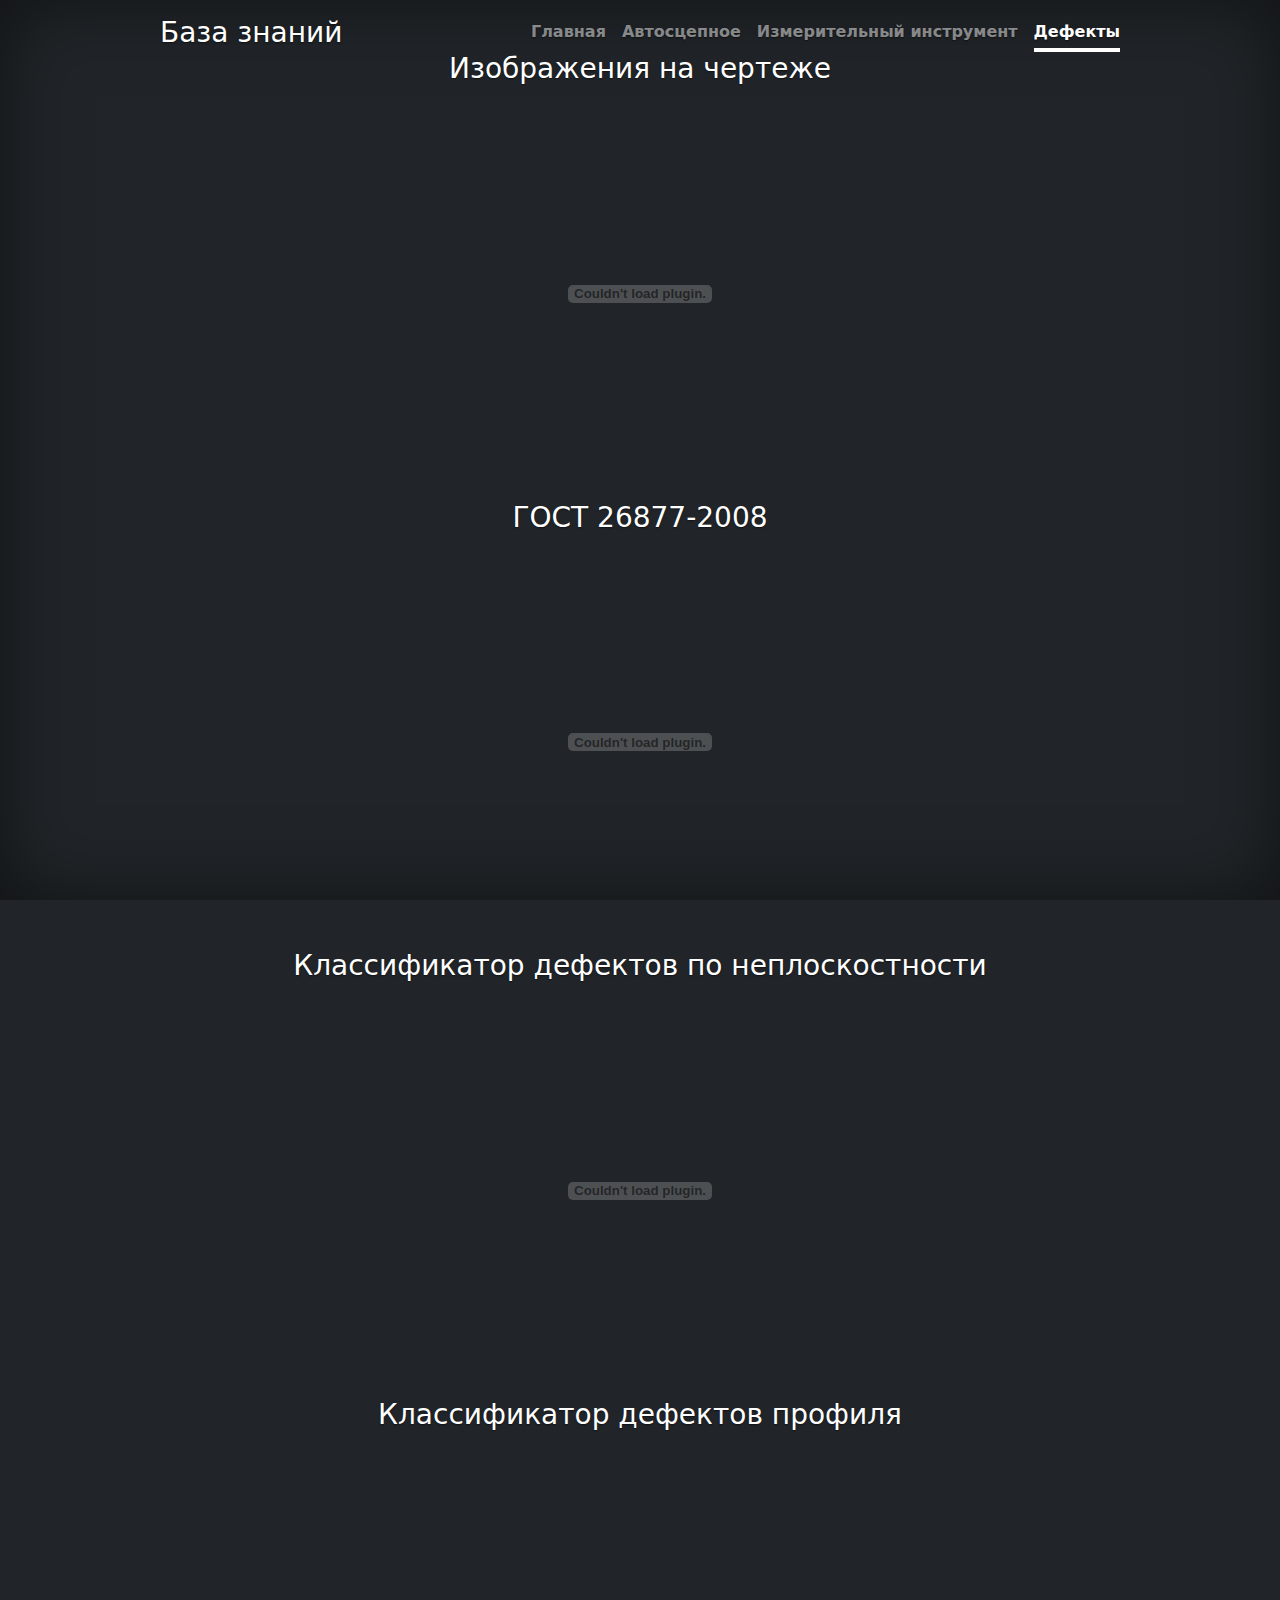
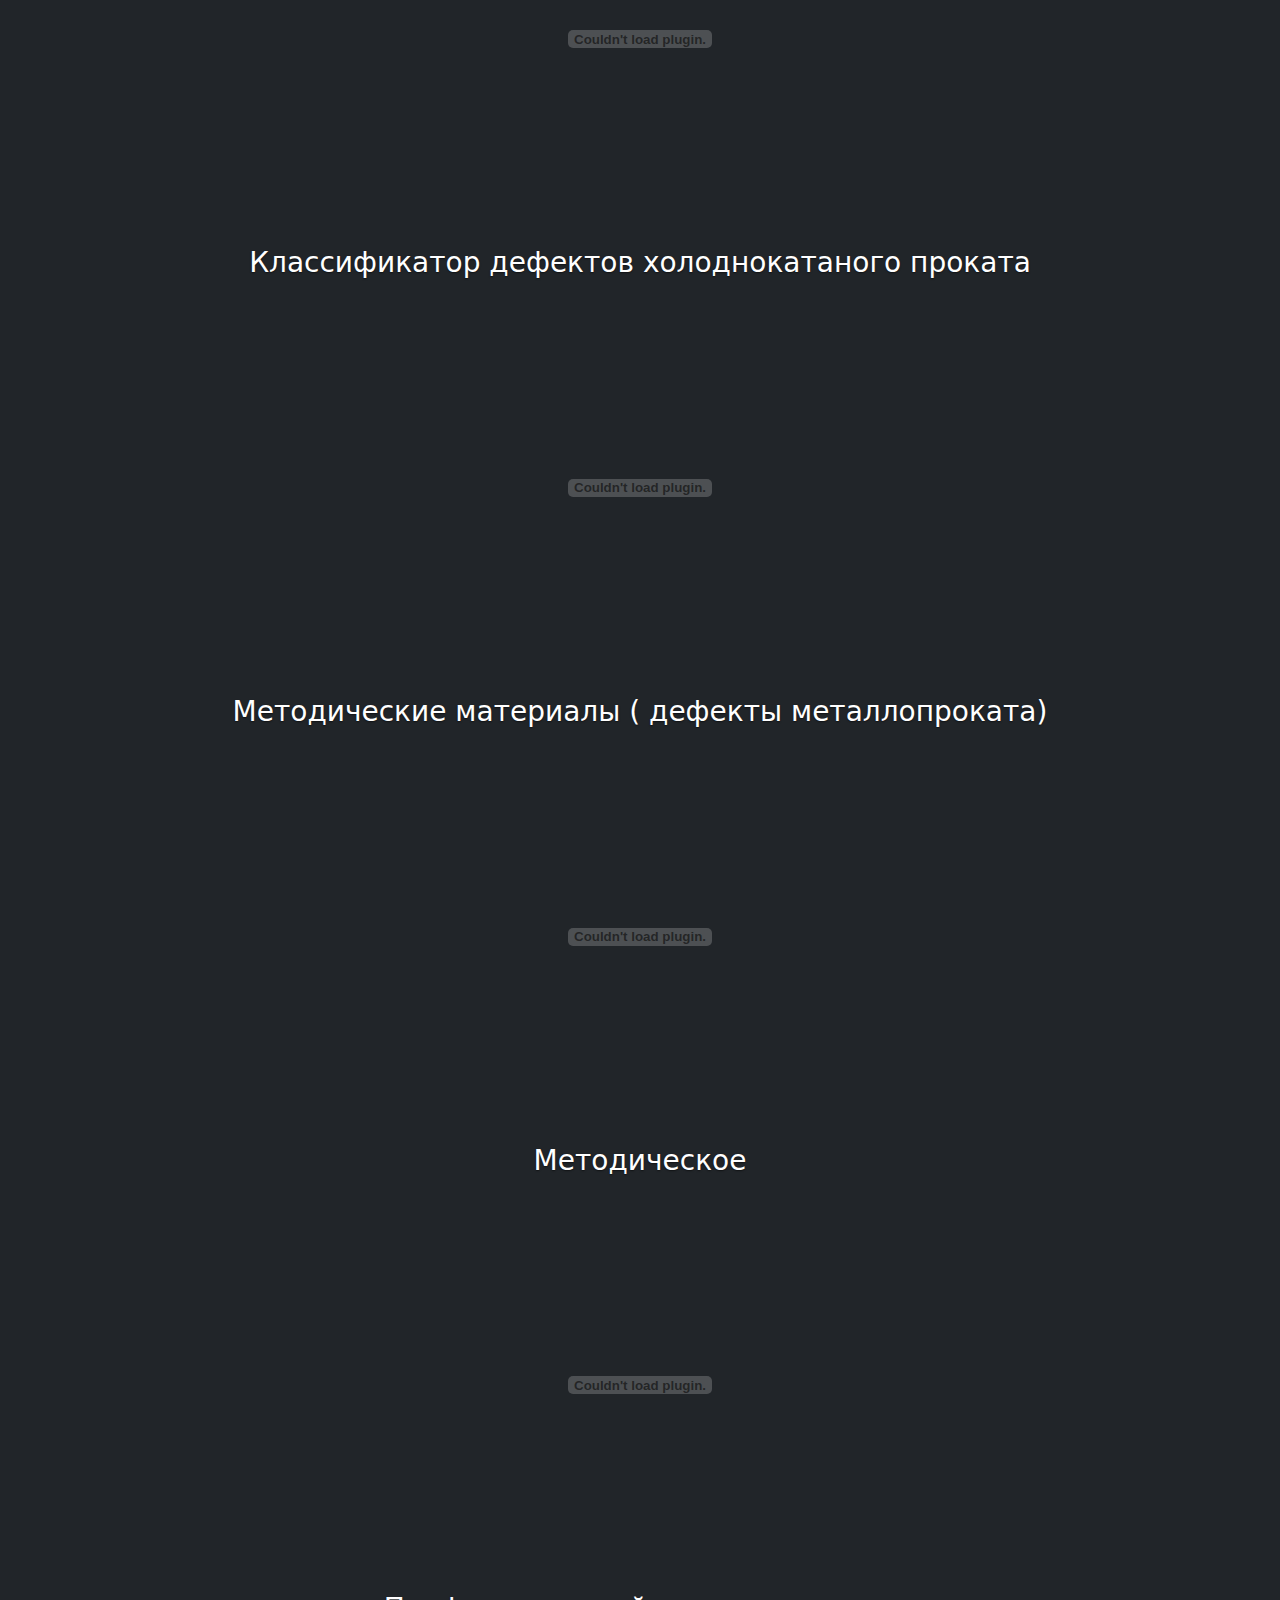
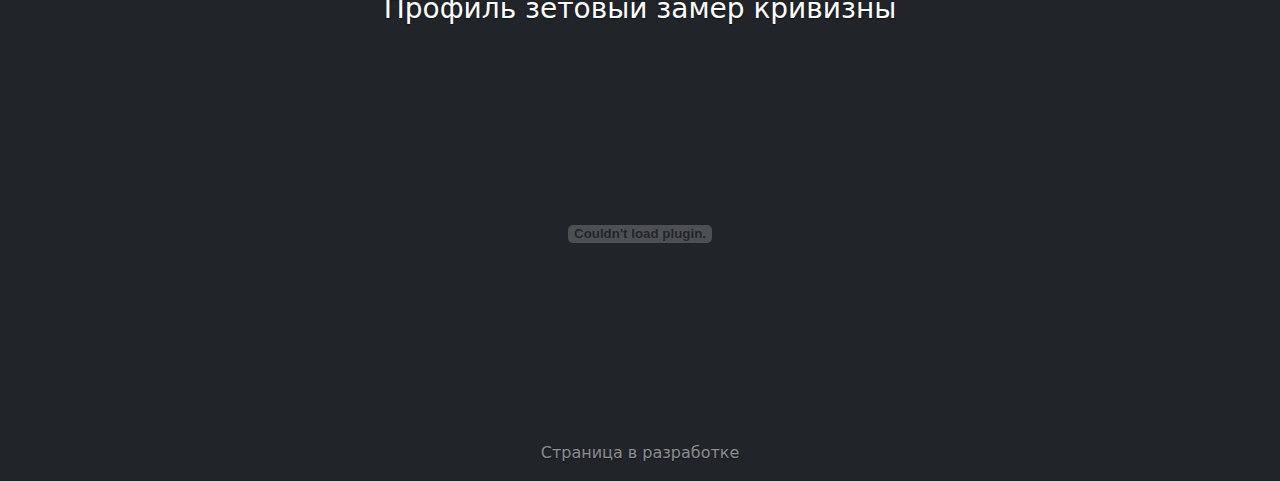
<file: Дефекты.html>
<!DOCTYPE html>
<html lang="ru" class="h-100" data-bs-theme="auto">
  <head>
    <meta charset="utf-8" />
    <meta name="viewport" content="width=device-width, initial-scale=1" />
    <meta name="description" content="" />
    <meta
      name="author"
      content="Mark Otto, Jacob Thornton, and Bootstrap contributors"
    />
    <meta name="generator" content="Hugo 0.145.0" />
    <title>Дефекты</title>

    <link href="css/bootstrap.min.css" rel="stylesheet" />

    <link rel="icon" href="img/icon.png" />
    <meta name="theme-color" content="#712cf9" />

    <style>
      .bd-placeholder-img {
        font-size: 1.125rem;
        text-anchor: middle;
        -webkit-user-select: none;
        -moz-user-select: none;
        user-select: none;
      }

      @media (min-width: 768px) {
        .bd-placeholder-img-lg {
          font-size: 3.5rem;
        }
      }

      .b-example-divider {
        width: 100%;
        height: 3rem;
        background-color: rgba(0, 0, 0, 0.1);
        border: solid rgba(0, 0, 0, 0.15);
        border-width: 1px 0;
        box-shadow: inset 0 0.5em 1.5em rgba(0, 0, 0, 0.1),
          inset 0 0.125em 0.5em rgba(0, 0, 0, 0.15);
      }

      .b-example-vr {
        flex-shrink: 0;
        width: 1.5rem;
        height: 100vh;
      }

      .bi {
        vertical-align: -0.125em;
        fill: currentColor;
      }

      .nav-scroller {
        position: relative;
        z-index: 2;
        height: 2.75rem;
        overflow-y: hidden;
      }

      .nav-scroller .nav {
        display: flex;
        flex-wrap: nowrap;
        padding-bottom: 1rem;
        margin-top: -1px;
        overflow-x: auto;
        text-align: center;
        white-space: nowrap;
        -webkit-overflow-scrolling: touch;
      }

      .btn-bd-primary {
        --bd-violet-bg: #712cf9;
        --bd-violet-rgb: 112.520718, 44.062154, 249.437846;

        --bs-btn-font-weight: 600;
        --bs-btn-color: var(--bs-white);
        --bs-btn-bg: var(--bd-violet-bg);
        --bs-btn-border-color: var(--bd-violet-bg);
        --bs-btn-hover-color: var(--bs-white);
        --bs-btn-hover-bg: #6528e0;
        --bs-btn-hover-border-color: #6528e0;
        --bs-btn-focus-shadow-rgb: var(--bd-violet-rgb);
        --bs-btn-active-color: var(--bs-btn-hover-color);
        --bs-btn-active-bg: #5a23c8;
        --bs-btn-active-border-color: #5a23c8;
      }

      .bd-mode-toggle {
        z-index: 1500;
      }

      .bd-mode-toggle .bi {
        width: 1em;
        height: 1em;
      }

      .bd-mode-toggle .dropdown-menu .active .bi {
        display: block !important;
      }
    </style>

    <!-- Пользовательские стили для этого шаблона -->
    <link href="css/cover.css" rel="stylesheet" />
  </head>
  <body class="d-flex h-100 text-center text-bg-dark">
    <div class="cover-container d-flex w-100 h-100 p-3 mx-auto flex-column">
      <header class="mb-auto">
        <div>
          <h3 class="float-md-start mb-0">База знаний</h3>
          <nav class="nav nav-masthead justify-content-center float-md-end">
            <a
              class="nav-link fw-bold py-1 px-0"
              aria-current="page"
              href="index.html"
              >Главная</a
            >
            <a class="nav-link fw-bold py-1 px-0" href="Автосцепное.html"
              >Автосцепное</a
            >
            <a
              class="nav-link fw-bold py-1 px-0"
              href="Измерительный инструмент.html"
              >Измерительный инструмент</a
            ><a class="nav-link fw-bold py-1 px-0 active" href="Дефекты.html"
              >Дефекты</a
            >
          </nav>
        </div>
      </header>
      <main>
        <h3>Изображения на чертеже</h3>
        <embed
          src="PDF/Изображения на чертеже.pdf"
          type="application/pdf"
          width="600"
          height="400"
        />
        <h3>ГОСТ 26877-2008</h3>
        <embed
          src="PDF/ГОСТ 26877-2008.pdf"
          type="application/pdf"
          width="600"
          height="400"
        />
        <h3>Классификатор дефектов по неплоскостности</h3>
        <embed
          src="PDF/Классификатор дефектов по неплоскостности.pdf"
          type="application/pdf"
          width="600"
          height="400"
        />
        <h3>Классификатор дефектов профиля</h3>
        <embed
          src="PDF/Классификатор дефектов профиля.pdf"
          type="application/pdf"
          width="600"
          height="400"
        />
        <h3>Классификатор дефектов холоднокатаного проката</h3>
        <embed
          src="PDF/Классификатор дефектов холоднокатаного проката.pdf"
          type="application/pdf"
          width="600"
          height="400"
        />
        <h3>Методические материалы ( дефекты металлопроката)</h3>
        <embed
          src="PDF/Методические материалы ( дефекты металлопроката).pdf"
          type="application/pdf"
          width="600"
          height="400"
        />
        <h3>Методическое</h3>
        <embed
          src="PDF/методическое.pdf"
          type="application/pdf"
          width="600"
          height="400"
        />
        <h3>Профиль зетовый замер кривизны</h3>
        <embed
          src="PDF/Профиль зетовый_замер кривизны.pdf"
          type="application/pdf"
          width="600"
          height="400"
        />
      </main>

      <footer class="mt-auto text-white-50">
        <p>Страница в разработке</p>
      </footer>
    </div>
  </body>
</html>
</file>
<file: css/cover.css>
/*
 * Глобальные параметры
 */

/* Пользовательская кнопка по умолчанию */
.btn-light,
.btn-light:hover,
.btn-light:focus {
  color: #333;
  text-shadow: none; /* Предотвращать наследование от `body` */
}

/*
 * Базовая структура
 */

body {
  text-shadow: 0 0.05rem 0.1rem rgba(0, 0, 0, 0.5);
  box-shadow: inset 0 0 5rem rgba(0, 0, 0, 0.5);
}

.cover-container {
  max-width: 62em;
}
img {
  background-color: aliceblue;
}
/*
 * Заголовок
 */

.nav-masthead .nav-link {
  color: rgba(255, 255, 255, 0.5);
  border-bottom: 0.25rem solid transparent;
}

.nav-masthead .nav-link:hover,
.nav-masthead .nav-link:focus {
  border-bottom-color: rgba(255, 255, 255, 0.25);
}

.nav-masthead .nav-link + .nav-link {
  margin-left: 1rem;
}

.nav-masthead .active {
  color: #fff;
  border-bottom-color: #fff;
}
</file>
